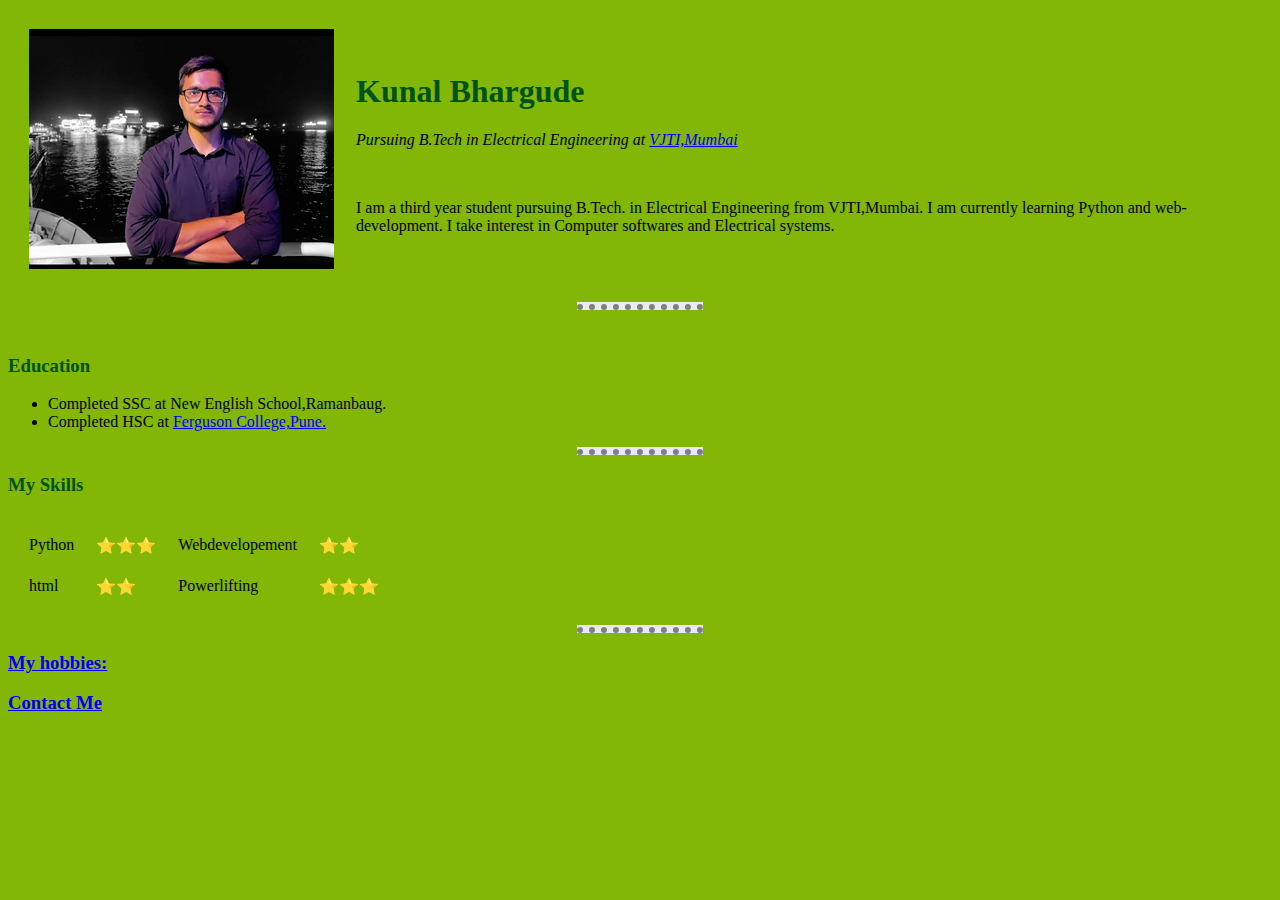
<file: index.html>
<!DOCTYPE html>
<html lang="en" dir="ltr">
  <head>
    <meta charset="utf-8">
    <title>Kunal's Personal Website</title>
    <link rel="stylesheet" href="CSS_CV\styles.css">
  </head>

  <body >

    <table cellspacing="20">
      <tr>
        <td><img src="Kunal image_resize.png" alt="Kunal's Image"></td>
        <td>
          <h1>Kunal Bhargude</h1>
          <p>
            <em>Pursuing B.Tech in Electrical Engineering at <a href="https://vjti.ac.in/">VJTI,Mumbai</a> </em>
          </p>
          <br>
          <p>I am a third year student pursuing B.Tech. in Electrical Engineering
          from VJTI,Mumbai. I am currently learning Python and web-development.
          I take interest in Computer softwares and Electrical systems.
          </p>
        </td>
      </tr>
    </table>

    <hr size="3",noshade>
    <br>
    <h3>Education</h3>
    <ul>
        <li>Completed SSC at New English School,Ramanbaug.</li>
        <li>Completed HSC at <a href="https://www.fergusson.edu/">Ferguson College,Pune.</a></li>
    </ul>
    <hr size="3",noshade>
    <h3>My Skills</h3>
    <table cellspacing="20",border="1px Solid black">
      <tr>
        <td>Python</td>
        <td>⭐⭐⭐</td>
        <td>Webdevelopement</td>
        <td>⭐⭐</td>
      </tr>
      <tr>
        <td>html</td>
        <td>⭐⭐</td>
        <td>Powerlifting</td>
        <td>⭐⭐⭐</td>
      </tr>
    </table>
    <hr>
    <h3><a href="My hobbies.html">My hobbies:</a></h3>
    <h3><a href="Contact Me.html">Contact Me</a></h3>
  </body>
</html>
</file>
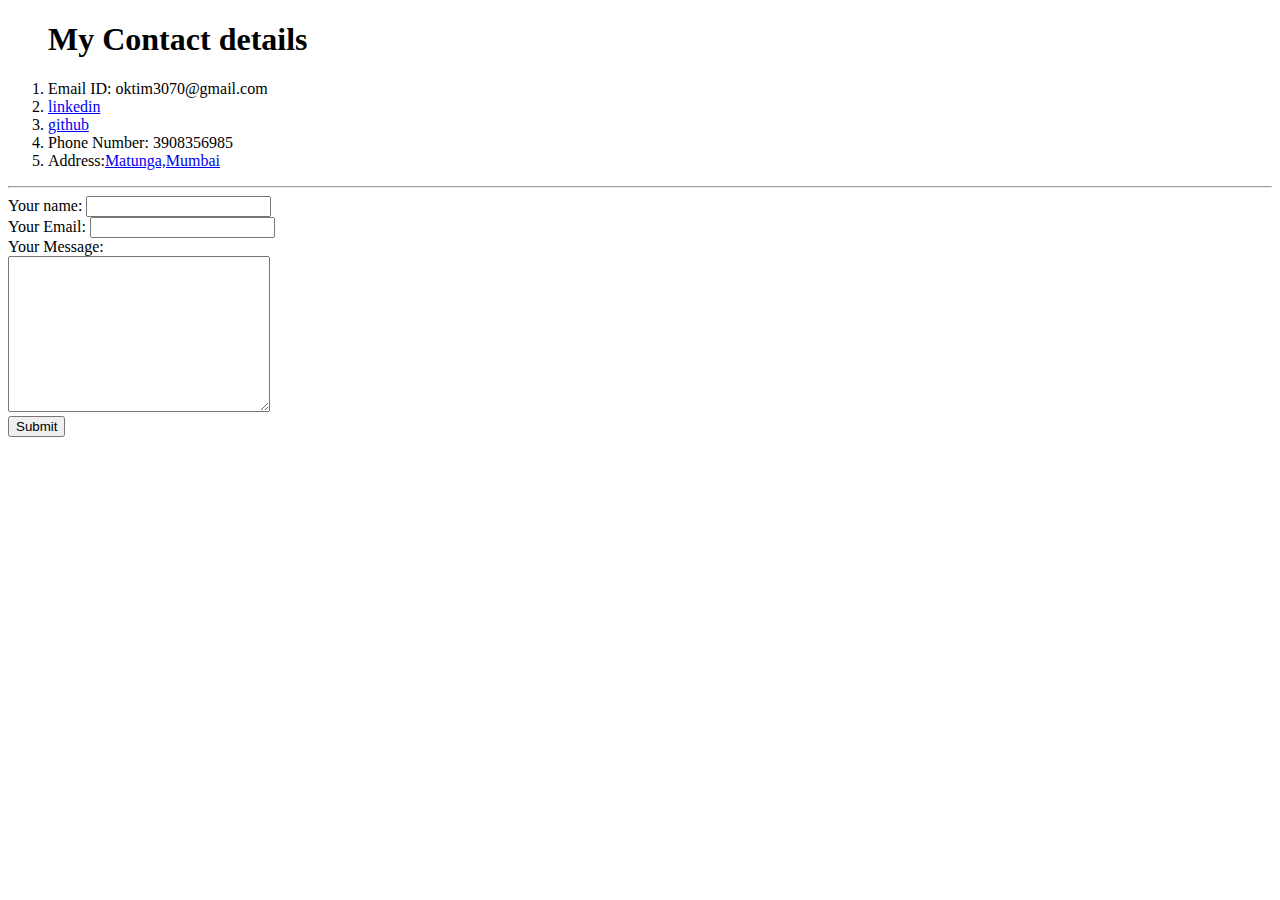
<file: Contact Me.html>
<!DOCTYPE html>
<html lang="en" dir="ltr">
  <head>
    <meta charset="utf-8">
    <title></title>
    <link rel="stylesheet" href="C:\Users\Kunal Bhargude\Desktop\Python\Web Development\Day 41\CSS_CV\styles.css">
  </head>
  <body>
    <ol>
      <h1>My Contact details</h1>
      <p>
      <li>Email ID: oktim3070@gmail.com</li>
      <li><a href="https://www.linkedin.com/in/kunal-bhargude-173894191/">linkedin</a></li>
      <li><a href="https://github.com/oktim3070">github</a></li>

      <li>Phone Number: 3908356985</li>
      <li>Address:<a href="https://goo.gl/maps/9VSCCispHmYK2QZ47">Matunga,Mumbai</a></li>
      </p>
    </ol>
    <hr>
    <form  action="mailto:oktim3070test@gmail.com" method="post" enctype="text/plain">
      <label>Your name:</label>
      <input type="text" name="YourName" value=""><br>
      <label>Your Email:</label>
      <input type="text" name="" value=""><br>
      <label>Your Message:</label><br>
      <textarea name="yourmessage" rows="10" cols="30"></textarea><br>
      <input type="submit" name="" >

    </form>
  </body>
</html>
</file>
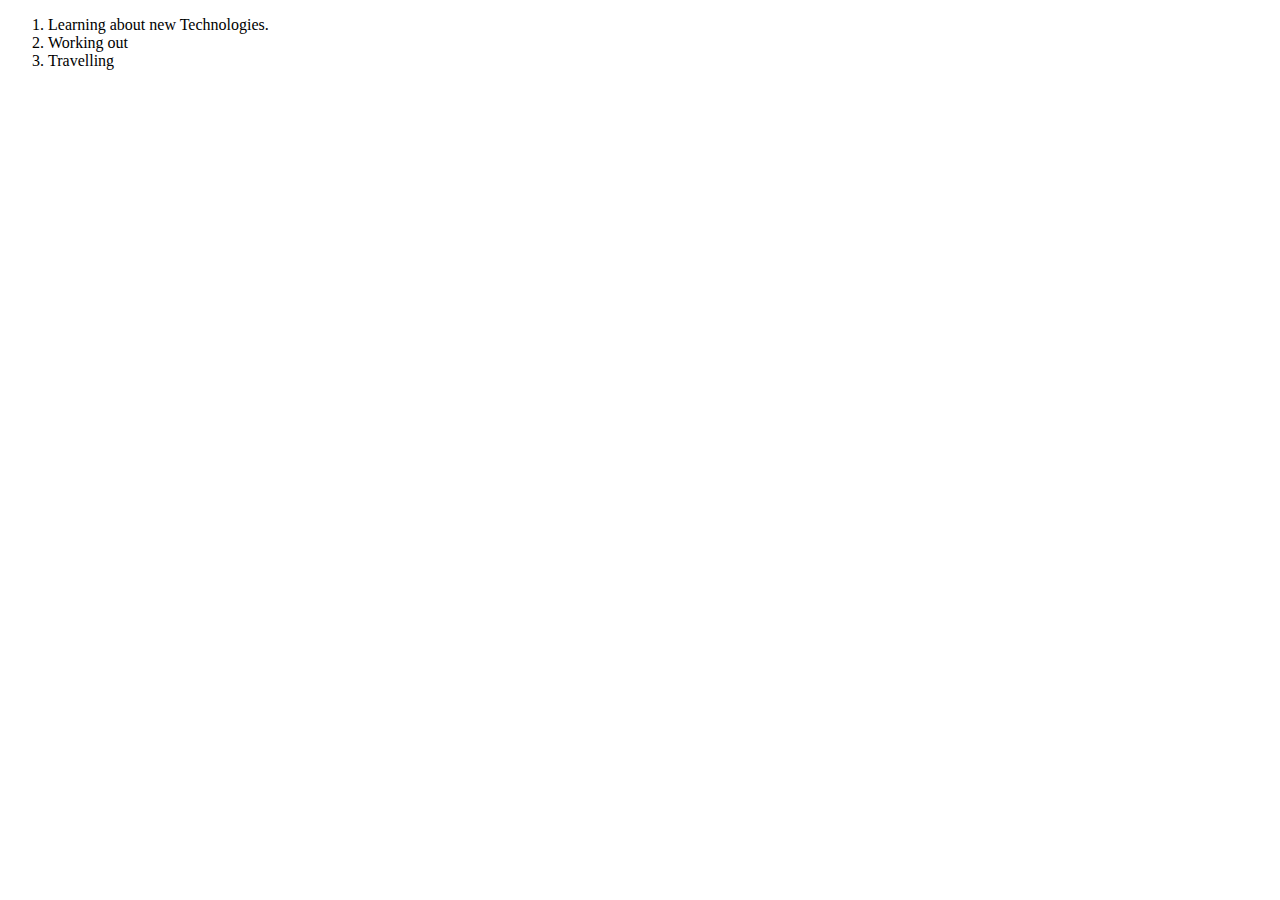
<file: My Hobbies.html>
<!DOCTYPE html>
<html lang="en" dir="ltr">
  <head>
    <meta charset="utf-8">
    <title></title>
    <link rel="stylesheet" href="C:\Users\Kunal Bhargude\Desktop\Python\Web Development\Day 41\CSS_CV\styles.css">
  </head>
  <body>
    <ol>
      <li>Learning about new Technologies.</li>
      <li>Working out</li>
      <li>Travelling</li>
    <ol>
  </body>
</html>
</file>
